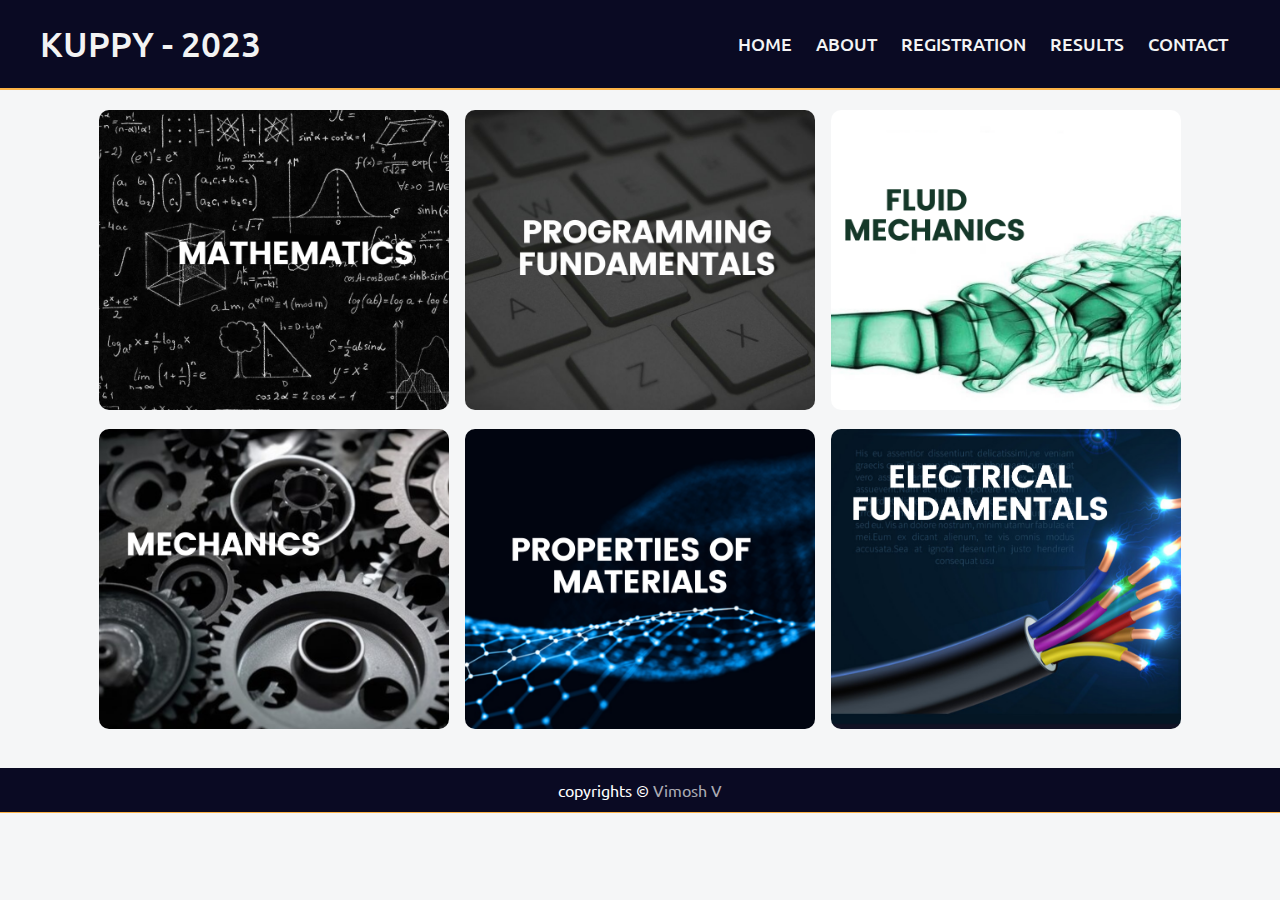
<file: index.html>
<!DOCTYPE html>
<!-- Coding By CodingNepal - codingnepalweb.com -->
<html lang="en" dir="ltr">
  <head>
    <meta charset="UTF-8">
     <title>Main</title> 
    <link rel="stylesheet" href="../css/style.css">
    
   </head>
<body>
  
  <header class="header">
    <nav>
        <div class="nav-content">
          <div class="logo">
            <a href="#">Kuppy - 2023</a>
          </div>
          <ul class="nav-links">
            <li><a href="#">Home</a></li>
            <li><a href="#">About</a></li>
            <li><a href="#">Registration</a></li>
            <li><a href="#">Results</a></li>
            <li><a href="#">Contact</a></li>
          </ul>
        </div>
      </nav>

  </header>
  <div class="gallery">
    <a href="..\html\math.html" target="_blank" rel="noopener noreferrer"><img src="..\images\maths.png" alt="Mathematics"></a>
    <a href="http://" target="_blank" rel="noopener noreferrer"><img src="..\images\python.jpg" alt="Programming Fundamentals"></a>
    <a href="http://" target="_blank" rel="noopener noreferrer"><img src="..\images\fluid.png" alt="Fluid Mechanics"></a>
    <a href="http://" target="_blank" rel="noopener noreferrer"><img src="..\images\mech.png" alt="Mechanics"></a>
    <a href="http://" target="_blank" rel="noopener noreferrer"><img src="..\images\prop.png" alt="Properties of materials"></a>
    <a href="..\html\trical.html" target="_blank"><img src="..\images\Trical.png" alt="Electrical"></a>

  </div>
  <footer>

    <div class="footer-bottom">
        <p>copyrights &copy; <a href="https://www.linkedin.com/in/vimosh-vasanthakumar-072068293/" target="_blank" id="vmosh">Vimosh V</a>  </p>
    </div>

</footer>

</body>
</html>
</file>
<file: css/style.css>
/* Google Font Import Link */
@import url('https://fonts.googleapis.com/css2?family=Ubuntu:wght@400;500;700&display=swap');
  *{
  margin: 0;
  padding: 0;
  box-sizing: border-box;
  text-decoration: none;
  font-family: 'Ubuntu', sans-serif;
}
nav{

  top: 0;
  left: 0;
  width: 100%;
  padding: 20px;
}

nav .nav-content{
  height: 100%;
  max-width: 1200px;
  margin: auto;
  display: flex;
  align-items: center;
  justify-content: space-between;
}
nav .logo a{
  font-weight: 500;
  font-size: 35px;
  color: #f3f3f3;
}

.nav-content .nav-links{
  display: flex;
}
.nav-content .nav-links li{
  list-style: none;
  margin: 0 8px;
}
 .nav-links li a{
  color: #f4f4f4;
  font-size: 18px;
  font-weight: 500;
  padding: 10px 4px;

}
 .nav-links li a:hover{
   color:#fdb347;
 }
  
  body {
    margin: 0;
    font-family: sans-serif;
    background: #f5f6f7;
  }
  
  .header {
    text-align: center;
    text-transform: uppercase;
    padding: 2px;
    background-color: #0a0a23;
    color: #fff;
    border-bottom: 2px solid #fdb347;
  }
  
  .gallery {
    display: flex;
    flex-direction: row;
    flex-wrap: wrap;
    justify-content: center;
    align-items: center;
    gap: 16px;
    max-width: 1400px;
    margin: 0 auto;
    padding: 20px 10px;
  }
  
  .gallery img {
    width: 100%;
    max-width: 350px;
    height: 300px;
    object-fit: cover;
    border-radius: 10px;
  }
  
  .gallery::after {
    content: "";
    width: 350px;
  } 
  

  .footer-bottom{
    /* background: #000; */
    width: 100%;
    /* padding: 20px; */
    /* padding-bottom: 40px; */
    text-align: center;
    color: #fff;
    padding: 12px;
    background-color: #0a0a23;
    color: #fff;
    border-bottom: 1px solid #fdb347;
    
    }

    #vmosh {
        color: #f4f4f4b4;
        
    }
</file>
